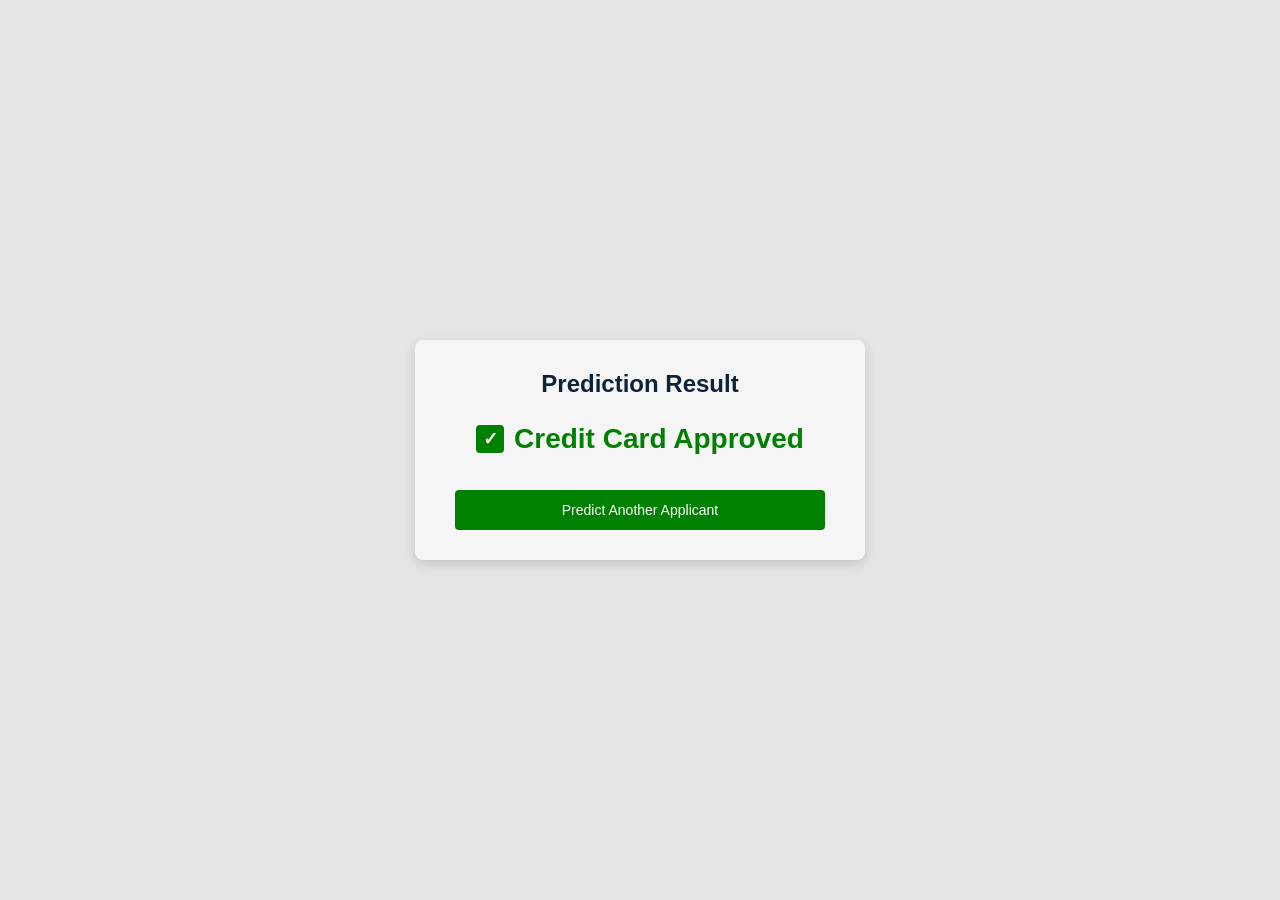
<file: 05_Project Development Phase/Code/templates/result.html>
<!DOCTYPE html>
<html lang="en">
<head>
    <meta charset="UTF-8">
    <meta name="viewport" content="width=device-width, initial-scale=1.0">
    <title>Prediction Result</title>
    <style>
        /* Base setup to center the card on the screen */
        body {
            font-family: 'Segoe UI', Tahoma, Geneva, Verdana, sans-serif;
            background-color: #e5e5e5;
            display: flex;
            justify-content: center;
            align-items: center;
            height: 100vh;
            margin: 0;
        }

        /* The main container card */
        .prediction-card {
            background-color: #f5f5f5;
            border-radius: 8px;
            box-shadow: 0 4px 12px rgba(0, 0, 0, 0.15);
            padding: 30px 40px;
            width: 450px;
            text-align: center;
            box-sizing: border-box;
        }

        /* Card Header */
        .card-title {
            color: #0d233a;
            font-size: 24px;
            font-weight: 700;
            margin-top: 0;
            margin-bottom: 25px;
        }

        /* Result Text and Icon container */
        .result-status {
            display: flex;
            align-items: center;
            justify-content: center;
            gap: 10px;
            color: #008000;
            font-size: 28px;
            font-weight: 700;
            margin-bottom: 35px;
        }

        /* Custom green checkbox styling */
        .check-icon {
            background-color: #008000;
            color: white;
            border-radius: 4px;
            width: 28px;
            height: 28px;
            display: inline-flex;
            align-items: center;
            justify-content: center;
            font-size: 18px;
            font-weight: bold;
        }

        /* Action Button */
        .action-btn {
            background-color: #008000;
            color: white;
            border: none;
            border-radius: 4px;
            width: 100%;
            padding: 12px 0;
            font-size: 14px;
            font-weight: 500;
            cursor: pointer;
            transition: background-color 0.2s ease;
        }

        .action-btn:hover {
            background-color: #006600;
        }
    </style>
</head>
<body>

    <div class="prediction-card">
        <h2 class="card-title">Prediction Result</h2>
        
        <div class="result-status">
            <span class="check-icon">&#10003;</span>
            <span>Credit Card Approved</span>
        </div>
        
        <button class="action-btn">Predict Another Applicant</button>
    </div>

</body>
</html>
</file>
